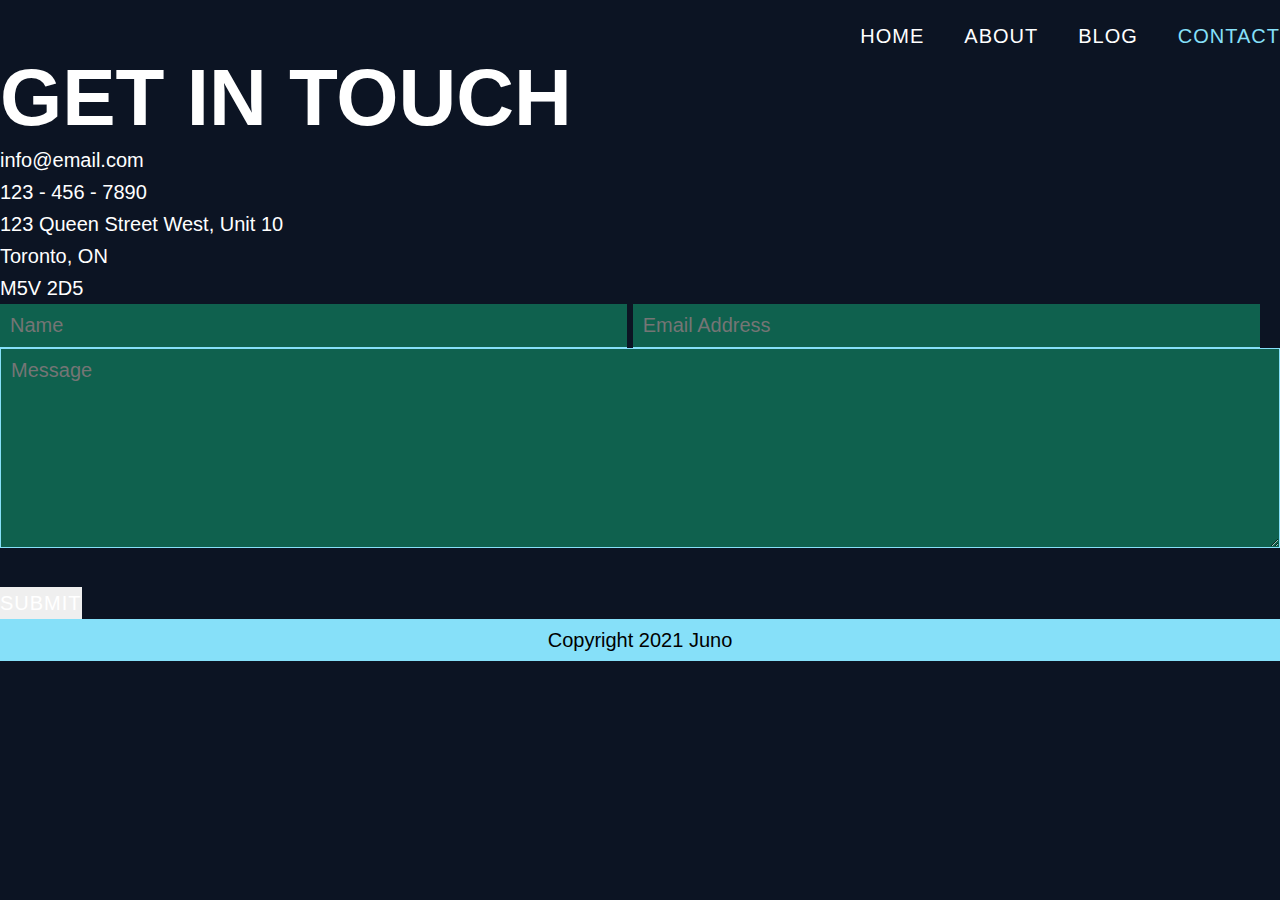
<file: contact.html>
<!DOCTYPE html>
<html lang="en">
<head>
    <meta charset="UTF-8">
    <meta http-equiv="X-UA-Compatible" content="IE=edge">
    <meta name="viewport" content="width=device-width, initial-scale=1.0">
    <link rel="stylesheet" href="./styles/style.css">
    <title>Document</title>
</head>
<body>
    
    <header>
        <nav>
            <ul>
                <li><a href="">Home</a></li>
                <li><a href="">About</a></li>
                <li><a href="">Blog</a></li>
                <li><a href="" class="current">Contact</a></li>
            </ul>
        </nav>
        <h1>Get in Touch</h1>
    </header>

    <main>
        <section>
            <div>
                <ul>
                    <li><a href=""></a></li>
                    <li><a href=""></a></li>
                    <li><a href=""></a></li>
                    <li><a href=""></a></li>
                </ul>
                <p>info@email.com</p>
                <p>123 - 456 - 7890</p>
                <p>123 Queen Street West, Unit 10</p>
                <p>Toronto, ON</p>
                <p>M5V 2D5</p>
            </div>
            <div>
                <form id="contact" action="" method="">
                    <div>
                        <input type="text" aria-label="Name" placeholder="Name">
                        <input type="email" aria-label="Email" placeholder="Email Address">
                    </div>
                    <textarea aria-label="Message" placeholder="Message"></textarea>
                </form>
                <input type="submit" value="Submit" form="contact">
            </div>
        </section>
    </main>

    <footer>
        <p>Copyright 2021 Juno</p>
    </footer>
</body>
</html>
</file>
<file: styles/style.css>
html {
  line-height: 1.15;
  -ms-text-size-adjust: 100%;
  -webkit-text-size-adjust: 100%;
}

body {
  margin: 0;
}

article, aside, footer, header, nav, section {
  display: block;
}

h1 {
  font-size: 2em;
  margin: 0.67em 0;
}

figcaption, figure, main {
  display: block;
}

figure {
  margin: 1em 40px;
}

hr {
  -webkit-box-sizing: content-box;
          box-sizing: content-box;
  height: 0;
  overflow: visible;
}

pre {
  font-family: monospace, monospace;
  font-size: 1em;
}

a {
  background-color: transparent;
  -webkit-text-decoration-skip: objects;
}

abbr[title] {
  border-bottom: none;
  text-decoration: underline;
  -webkit-text-decoration: underline dotted;
          text-decoration: underline dotted;
}

b, strong {
  font-weight: inherit;
}

b, strong {
  font-weight: bolder;
}

code, kbd, samp {
  font-family: monospace, monospace;
  font-size: 1em;
}

dfn {
  font-style: italic;
}

mark {
  background-color: #ff0;
  color: #000;
}

small {
  font-size: 80%;
}

sub, sup {
  font-size: 75%;
  line-height: 0;
  position: relative;
  vertical-align: baseline;
}

sub {
  bottom: -0.25em;
}

sup {
  top: -0.5em;
}

audio, video {
  display: inline-block;
}

audio:not([controls]) {
  display: none;
  height: 0;
}

img {
  border-style: none;
}

svg:not(:root) {
  overflow: hidden;
}

button, input, optgroup, select, textarea {
  font-family: sans-serif;
  font-size: 100%;
  line-height: 1.15;
  margin: 0;
}

button, input {
  overflow: visible;
}

button, select {
  text-transform: none;
}

button, html [type=button], [type=reset], [type=submit] {
  -webkit-appearance: button;
}

button::-moz-focus-inner, [type=button]::-moz-focus-inner, [type=reset]::-moz-focus-inner, [type=submit]::-moz-focus-inner {
  border-style: none;
  padding: 0;
}

button:-moz-focusring, [type=button]:-moz-focusring, [type=reset]:-moz-focusring, [type=submit]:-moz-focusring {
  outline: 1px dotted ButtonText;
}

fieldset {
  padding: 0.35em 0.75em 0.625em;
}

legend {
  -webkit-box-sizing: border-box;
          box-sizing: border-box;
  color: inherit;
  display: table;
  max-width: 100%;
  padding: 0;
  white-space: normal;
}

progress {
  display: inline-block;
  vertical-align: baseline;
}

textarea {
  overflow: auto;
}

[type=checkbox], [type=radio] {
  -webkit-box-sizing: border-box;
          box-sizing: border-box;
  padding: 0;
}

[type=number]::-webkit-inner-spin-button, [type=number]::-webkit-outer-spin-button {
  height: auto;
}

[type=search] {
  -webkit-appearance: textfield;
  outline-offset: -2px;
}

[type=search]::-webkit-search-cancel-button, [type=search]::-webkit-search-decoration {
  -webkit-appearance: none;
}

::-webkit-file-upload-button {
  -webkit-appearance: button;
  font: inherit;
}

details, menu {
  display: block;
}

summary {
  display: list-item;
}

canvas {
  display: inline-block;
}

template {
  display: none;
}

[hidden] {
  display: none;
}

.clearfix:after {
  visibility: hidden;
  display: block;
  font-size: 0;
  content: "";
  clear: both;
  height: 0;
}

html {
  -webkit-box-sizing: border-box;
  box-sizing: border-box;
}

*, *:before, *:after {
  -webkit-box-sizing: inherit;
          box-sizing: inherit;
}

.sr-only {
  position: absolute;
  width: 1px;
  height: 1px;
  margin: -1px;
  border: 0;
  padding: 0;
  white-space: nowrap;
  -webkit-clip-path: inset(100%);
          clip-path: inset(100%);
  clip: rect(0 0 0 0);
  overflow: hidden;
}

nav a:hover, nav a:focus {
  -webkit-text-decoration: underline #86e0f9 2px;
          text-decoration: underline #86e0f9 2px;
}

h3 {
  position: relative;
}

.mid-nav h3:hover::before {
  content: "";
  height: 100%;
  width: 100%;
  background-color: rgba(134, 224, 249, 0.2);
  display: inline-block;
  position: absolute;
  bottom: 0px;
  left: -10px;
}

html {
  font-size: 62.5%;
}

body {
  font-family: "Lato", sans-serif;
  font-size: 2rem;
  line-height: 32px;
  color: #FFF;
  background-color: #0C1423;
}

.wrapper {
  width: 90%;
  max-width: 1200px;
  height: 100%;
  margin: 0 auto;
  position: relative;
}

.wrapper-max {
  width: 100%;
  max-width: 1600px;
  margin: 0 auto;
  height: 100%;
  position: relative;
}

span {
  display: block;
}

*, h1, h2, h3 {
  margin: 0;
  padding: 0;
}

h1, h2, h3, a, input[type=submit], .email {
  text-transform: uppercase;
  font-family: "Barlow", sans-serif;
  color: #FFF;
}

h2, h3, a, input[type=submit] {
  letter-spacing: 1px;
}

h1 {
  font-size: 8rem;
  line-height: 92px;
}

h2 {
  font-size: 4.2rem;
  margin-bottom: 20px;
}

h3 {
  font-size: 3.2rem;
  margin-bottom: 20px;
}

ul {
  list-style-type: none;
}

nav a {
  line-height: 29px;
}

a, input[type=submit] {
  font-size: 2rem;
  line-height: 32px;
  text-decoration: none;
  border: none;
}

img {
  width: 100%;
  height: auto;
  -o-object-fit: cover;
     object-fit: cover;
  display: block;
}

header {
  background-size: cover;
  padding-top: 20px;
}

nav ul {
  display: -webkit-box;
  display: -ms-flexbox;
  display: flex;
  -webkit-box-pack: end;
      -ms-flex-pack: end;
          justify-content: flex-end;
}
nav ul li {
  margin-left: 40px;
}
nav ul li a {
  color: #FFF;
  text-decoration: none;
}
nav ul li a.current {
  color: #86e0f9;
}

.half {
  width: 50%;
}

.lb-button {
  background-color: #86e0f9;
  padding: 10px 20px;
  width: -webkit-max-content;
  width: -moz-max-content;
  width: max-content;
  color: #0C1423;
}

.lb-button:hover, .lb-button:focus {
  -webkit-text-decoration: underline #0C1423 2px;
          text-decoration: underline #0C1423 2px;
}

.db-button {
  background-color: #0C1423;
  padding: 10px 20px;
  width: -webkit-max-content;
  width: -moz-max-content;
  width: max-content;
  padding: 10px 20px;
}

.db-button:hover, .db-button:focus,
.g-button:hover, .g-button:focus {
  -webkit-text-decoration: underline #FFF 2px;
          text-decoration: underline #FFF 2px;
}

.g-button {
  background-color: #0F614E;
  padding: 10px 20px;
  width: 100%;
  padding: 10px 20px;
}

.green-bg {
  background-color: #0F614E;
}

footer {
  background-color: #86e0f9;
  text-align: center;
  padding: 5px 0;
}
footer p {
  color: #000;
}

.index p {
  margin-bottom: 20px;
}
.index footer p {
  margin: 0;
}
.index header {
  height: 80vh;
  background: -webkit-gradient(linear, left top, left bottom, from(rgba(0, 0, 0, 0.6)), to(rgba(0, 0, 0, 0.6))), url("../images/header-image.jpg");
  background: linear-gradient(rgba(0, 0, 0, 0.6), rgba(0, 0, 0, 0.6)), url("../images/header-image.jpg");
}
.index header h1 {
  font-size: 13.8rem;
  line-height: 126px;
  display: -webkit-box;
  display: -ms-flexbox;
  display: flex;
  -webkit-box-orient: vertical;
  -webkit-box-direction: normal;
      -ms-flex-direction: column;
          flex-direction: column;
  -webkit-box-pack: center;
      -ms-flex-pack: center;
          justify-content: center;
  height: 90%;
}
.index header img {
  position: absolute;
  bottom: -100px;
  right: 0px;
}

.under-sea {
  padding: 120px 0;
  text-align: center;
}
.under-sea p {
  text-align: left;
}

.quarter-articles {
  display: -webkit-box;
  display: -ms-flexbox;
  display: flex;
  -webkit-box-pack: justify;
      -ms-flex-pack: justify;
          justify-content: space-between;
  -ms-flex-wrap: wrap;
      flex-wrap: wrap;
}
.quarter-articles li {
  width: 45%;
  display: -webkit-box;
  display: -ms-flexbox;
  display: flex;
  -webkit-box-orient: vertical;
  -webkit-box-direction: normal;
      -ms-flex-direction: column;
          flex-direction: column;
  -webkit-box-pack: center;
      -ms-flex-pack: center;
          justify-content: center;
}
.quarter-articles li.text-wrapper {
  padding: 40px 0;
}
.quarter-articles li.right-align {
  text-align: right;
}
.quarter-articles li.right-align a {
  margin-left: auto;
}
.quarter-articles li img {
  height: 100%;
}
.quarter-articles li img.left-image {
  position: relative;
  bottom: 40px;
  right: 40px;
  -webkit-box-shadow: 40px 40px 0 #86e0f9;
          box-shadow: 40px 40px 0 #86e0f9;
}
.quarter-articles li img.right-image {
  position: relative;
  top: 40px;
  left: 40px;
  -webkit-box-shadow: -40px 40px 0 #86e0f9;
          box-shadow: -40px 40px 0 #86e0f9;
}

.mid-nav {
  padding: 120px 0 60px 0;
}
.mid-nav ul {
  display: -webkit-box;
  display: -ms-flexbox;
  display: flex;
  -ms-flex-wrap: wrap;
      flex-wrap: wrap;
}
.mid-nav ul li {
  display: -webkit-box;
  display: -ms-flexbox;
  display: flex;
  margin-bottom: 20px;
}
.mid-nav ul li .iconify {
  width: 50px;
  height: 50px;
  background-color: #86e0f9;
  border-radius: 50%;
  padding: 10px;
}
.mid-nav ul li div {
  width: calc(100% - 50px);
  padding-left: 20px;
}

.oh-look-shark {
  background-image: url("../images/banner.jpg");
  height: 60vh;
  background-size: cover;
  background-position: center;
}

.profile {
  padding: 60px 0;
  display: -webkit-box;
  display: -ms-flexbox;
  display: flex;
  -webkit-box-pack: justify;
      -ms-flex-pack: justify;
          justify-content: space-between;
}
.profile .small-box {
  width: 200px;
  height: 200px;
  -webkit-box-shadow: 30px 30px 0 #86e0f9;
          box-shadow: 30px 30px 0 #86e0f9;
}
.profile .profile-blurb {
  width: calc(100% - 220px - 30px);
  padding-left: 20px;
}

.gallery {
  padding: 60px 0;
}
.gallery .flex {
  display: -webkit-box;
  display: -ms-flexbox;
  display: flex;
  -webkit-box-pack: justify;
      -ms-flex-pack: justify;
          justify-content: space-between;
}
.gallery .flex div {
  width: 32%;
}

.social {
  width: 25%;
  padding-top: 100px;
}
.social .social-icons {
  display: -webkit-box;
  display: -ms-flexbox;
  display: flex;
}
.social .social-icons li {
  margin-right: 10px;
}
.social .address {
  margin-bottom: 100px;
}
.social .address .email {
  font-size: 2.5rem;
  margin: 10px 0;
}

.contact-right {
  width: 73%;
  position: absolute;
  right: -30px;
  top: -250px;
}
.contact-right h1 {
  margin-bottom: 20px;
}
.contact-right .form {
  padding: 40px;
  -webkit-box-shadow: -30px 30px 0 #86e0f9;
          box-shadow: -30px 30px 0 #86e0f9;
}
.contact-right .form .db-button {
  width: 100%;
}

.upper-form {
  margin-bottom: 20px;
}

form .text-box {
  display: -webkit-box;
  display: -ms-flexbox;
  display: flex;
  -webkit-box-pack: justify;
      -ms-flex-pack: justify;
          justify-content: space-between;
  margin-bottom: 20px;
}
form input, form textarea {
  background-color: #0F614E;
  border: none;
  border-bottom: 1px solid #86e0f9;
  width: 49%;
  color: #FFF;
  padding: 10px;
}
form textarea {
  border: 1px solid #86e0f9;
  width: 100%;
  height: 200px;
  margin-bottom: 30px;
}

.contact header {
  background-image: url("../images/contact-header.jpg");
  height: 50vh;
}
.contact .flex {
  display: -webkit-box;
  display: -ms-flexbox;
  display: flex;
  -webkit-box-pack: justify;
      -ms-flex-pack: justify;
          justify-content: space-between;
  -webkit-box-align: baseline;
      -ms-flex-align: baseline;
          align-items: baseline;
  position: relative;
}

.blog header {
  background-image: url("../images/blog-header.jpg");
  height: 50vh;
}
.blog aside li {
  list-style-type: circle;
  margin-left: 20px;
}
.blog aside h3 {
  font-size: 2rem;
}
.blog h2 {
  padding-top: 20px;
}
.blog form div {
  display: -webkit-box;
  display: -ms-flexbox;
  display: flex;
  -webkit-box-pack: justify;
      -ms-flex-pack: justify;
          justify-content: space-between;
}
.blog form input {
  background-color: #0C1423;
  margin-bottom: 20px;
}
.blog form textarea {
  background-color: #0C1423;
}
.blog main {
  display: -webkit-box;
  display: -ms-flexbox;
  display: flex;
  -webkit-box-pack: justify;
      -ms-flex-pack: justify;
          justify-content: space-between;
  -webkit-box-orient: horizontal;
  -webkit-box-direction: reverse;
      -ms-flex-direction: row-reverse;
          flex-direction: row-reverse;
}

aside {
  width: 32%;
  height: -webkit-max-content;
  height: -moz-max-content;
  height: max-content;
  padding: 300px 0 20px 10px;
  margin-top: 80px;
  position: relative;
}
aside img {
  height: 300px;
  width: 400px;
  position: absolute;
  top: -20px;
  right: 20px;
}

.r-post {
  margin-top: 40px;
}

.right-column {
  width: 65%;
  position: relative;
  bottom: 250px;
  margin-bottom: -230px;
}

.blog-post-img {
  position: relative;
  left: 20px;
  bottom: 20px;
}
.blog-post-img img {
  -webkit-box-shadow: -20px 20px 0 #86e0f9;
          box-shadow: -20px 20px 0 #86e0f9;
}

.blog-blurb {
  border-left: 2px solid #86e0f9;
  border-bottom: 2px solid #86e0f9;
  padding-left: 20px;
}

.date {
  margin-bottom: 20px;
}

.avatar {
  width: 10%;
}
.avatar img {
  height: -webkit-min-content;
  height: -moz-min-content;
  height: min-content;
}

article {
  display: -webkit-box;
  display: -ms-flexbox;
  display: flex;
  -webkit-box-pack: justify;
      -ms-flex-pack: justify;
          justify-content: space-between;
  -webkit-box-align: start;
      -ms-flex-align: start;
          align-items: flex-start;
  width: 100%;
  margin: 20px 0;
}
article p {
  margin: 0;
}

.comment {
  width: 87%;
}

.data {
  line-height: initial;
  margin-bottom: 15px;
}

.comment-section {
  margin: 40px 0 40px 40px;
}

@media (max-width: 940px) {
  .contact-right {
    width: 70%;
  }

  h1 {
    font-size: 6rem;
  }

  .blog aside h3 {
    font-size: 1.8rem;
  }
}
@media (max-width: 768px) {
  nav ul {
    -webkit-box-pack: justify;
        -ms-flex-pack: justify;
            justify-content: space-between;
  }
  nav ul li {
    margin-left: 0;
  }

  h2 {
    font-size: 3.5rem;
  }

  .quarter-articles {
    -webkit-box-orient: vertical;
    -webkit-box-direction: normal;
        -ms-flex-direction: column;
            flex-direction: column;
    padding: 20px 0;
  }
  .quarter-articles li {
    width: 100%;
  }
  .quarter-articles li img.left-image {
    position: static;
    -webkit-box-shadow: unset;
            box-shadow: unset;
  }
  .quarter-articles li img.right-image {
    position: static;
    -webkit-box-shadow: unset;
            box-shadow: unset;
  }

  .mid-nav {
    padding: 30px 0 30px 0;
  }
  .mid-nav ul {
    -webkit-box-orient: vertical;
    -webkit-box-direction: normal;
        -ms-flex-direction: column;
            flex-direction: column;
  }
  .mid-nav ul li {
    width: 100%;
  }

  .profile {
    -webkit-box-orient: vertical;
    -webkit-box-direction: normal;
        -ms-flex-direction: column;
            flex-direction: column;
  }
  .profile .small-box {
    width: 100%;
    height: 100%;
    -webkit-box-shadow: unset;
            box-shadow: unset;
  }
  .profile .profile-blurb {
    width: 100%;
    padding-top: 20px;
    padding-left: 0px;
  }

  .gallery {
    padding: 60px 0;
  }
  .gallery .flex div {
    width: 32%;
  }

  h1 {
    font-size: 4rem;
  }

  .social {
    width: 100%;
    padding-top: 320px;
  }
  .social .address {
    margin-bottom: 20px;
  }

  .contact-right {
    width: 100%;
    right: 0px;
  }
  .contact-right .form {
    -webkit-box-shadow: unset;
            box-shadow: unset;
  }

  .contact .flex {
    -webkit-box-orient: vertical;
    -webkit-box-direction: reverse;
        -ms-flex-direction: column-reverse;
            flex-direction: column-reverse;
  }

  .blog main {
    -webkit-box-orient: vertical;
    -webkit-box-direction: normal;
        -ms-flex-direction: column;
            flex-direction: column;
  }

  aside {
    width: 100%;
  }
  aside img {
    width: 100%;
  }

  .right-column {
    width: 100%;
    bottom: 200px;
  }

  .blog-post-img {
    position: static;
  }
  .blog-post-img img {
    -webkit-box-shadow: unset;
            box-shadow: unset;
  }

  .comment-section {
    margin: 40px 0 40px 0px;
  }
}
@media (max-width: 480px) {
  .index header h1 {
    font-size: 6rem;
    line-height: initial;
  }
  .index header img {
    bottom: -20px;
  }

  .under-sea {
    padding: 30px 0;
  }

  aside {
    padding: 20px 10px 20px 10px;
  }
  aside img {
    height: auto;
    width: 100%;
    position: static;
  }
}
</file>
